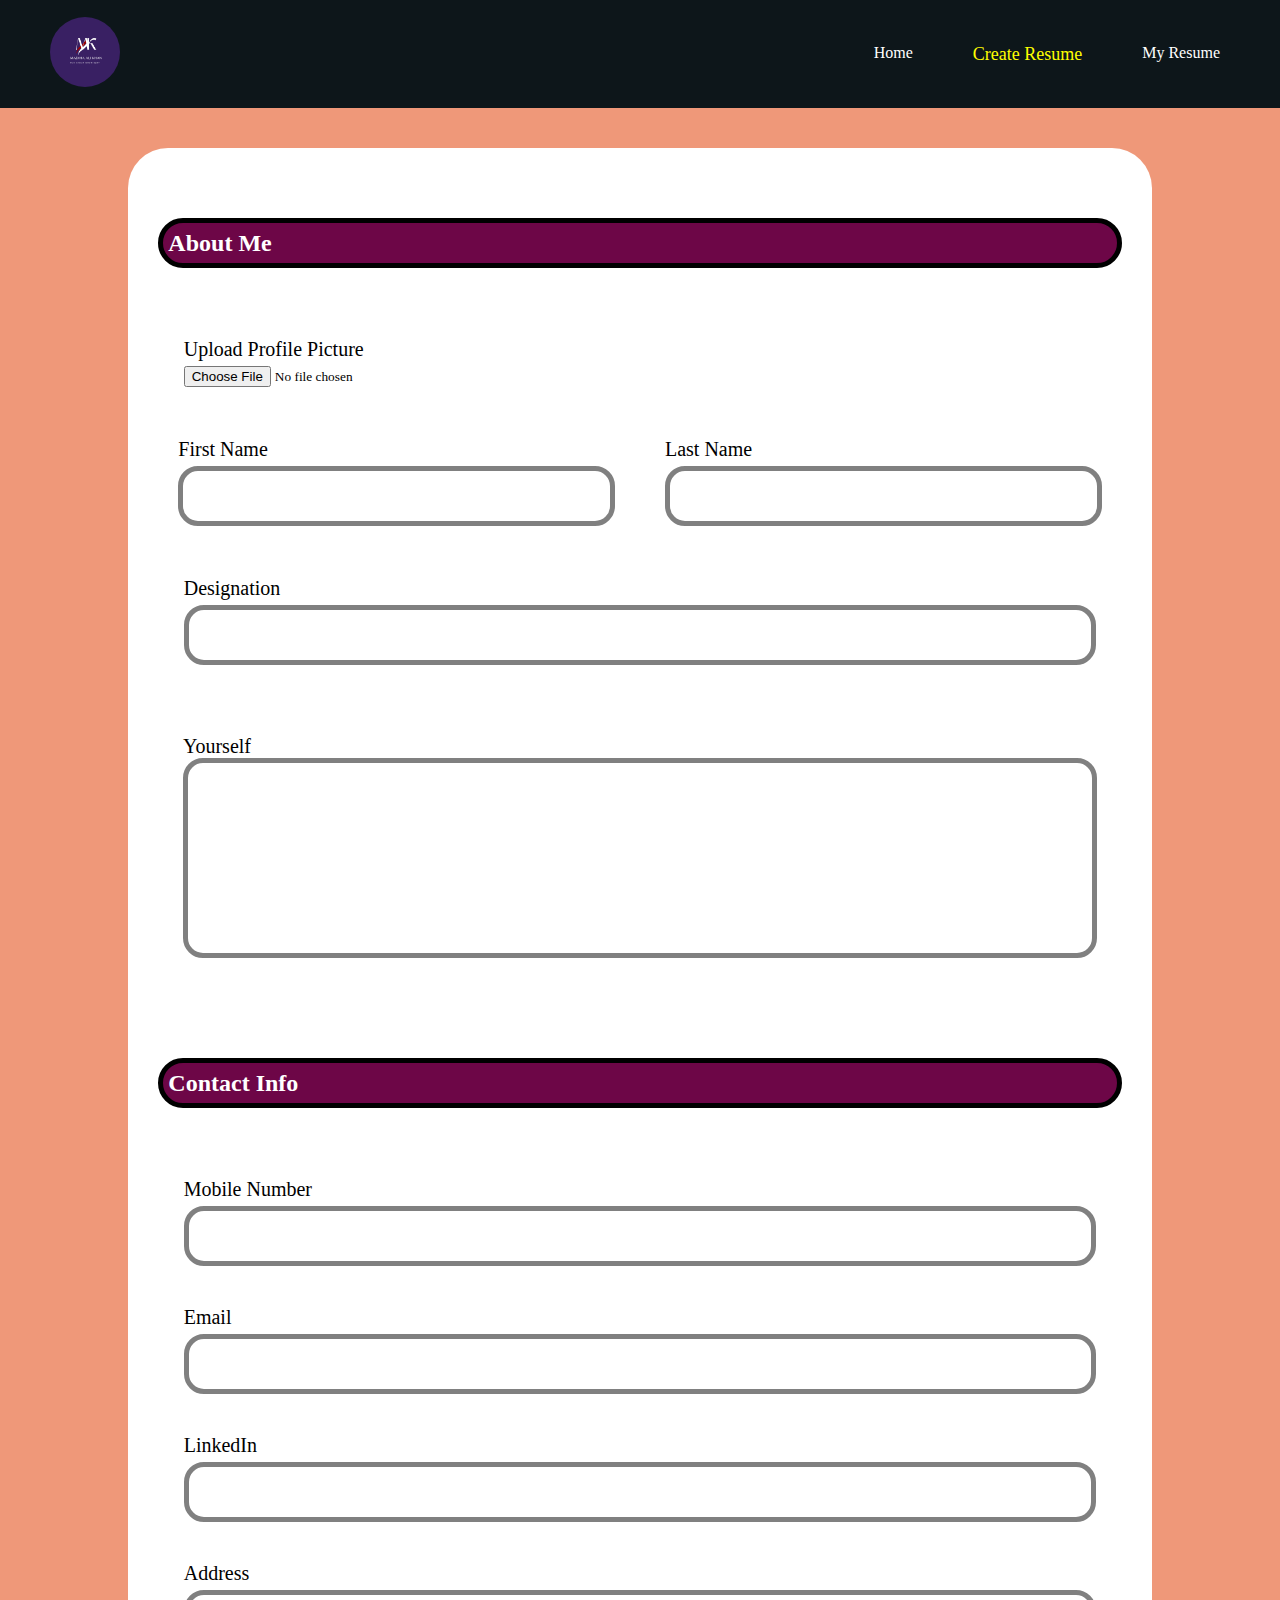
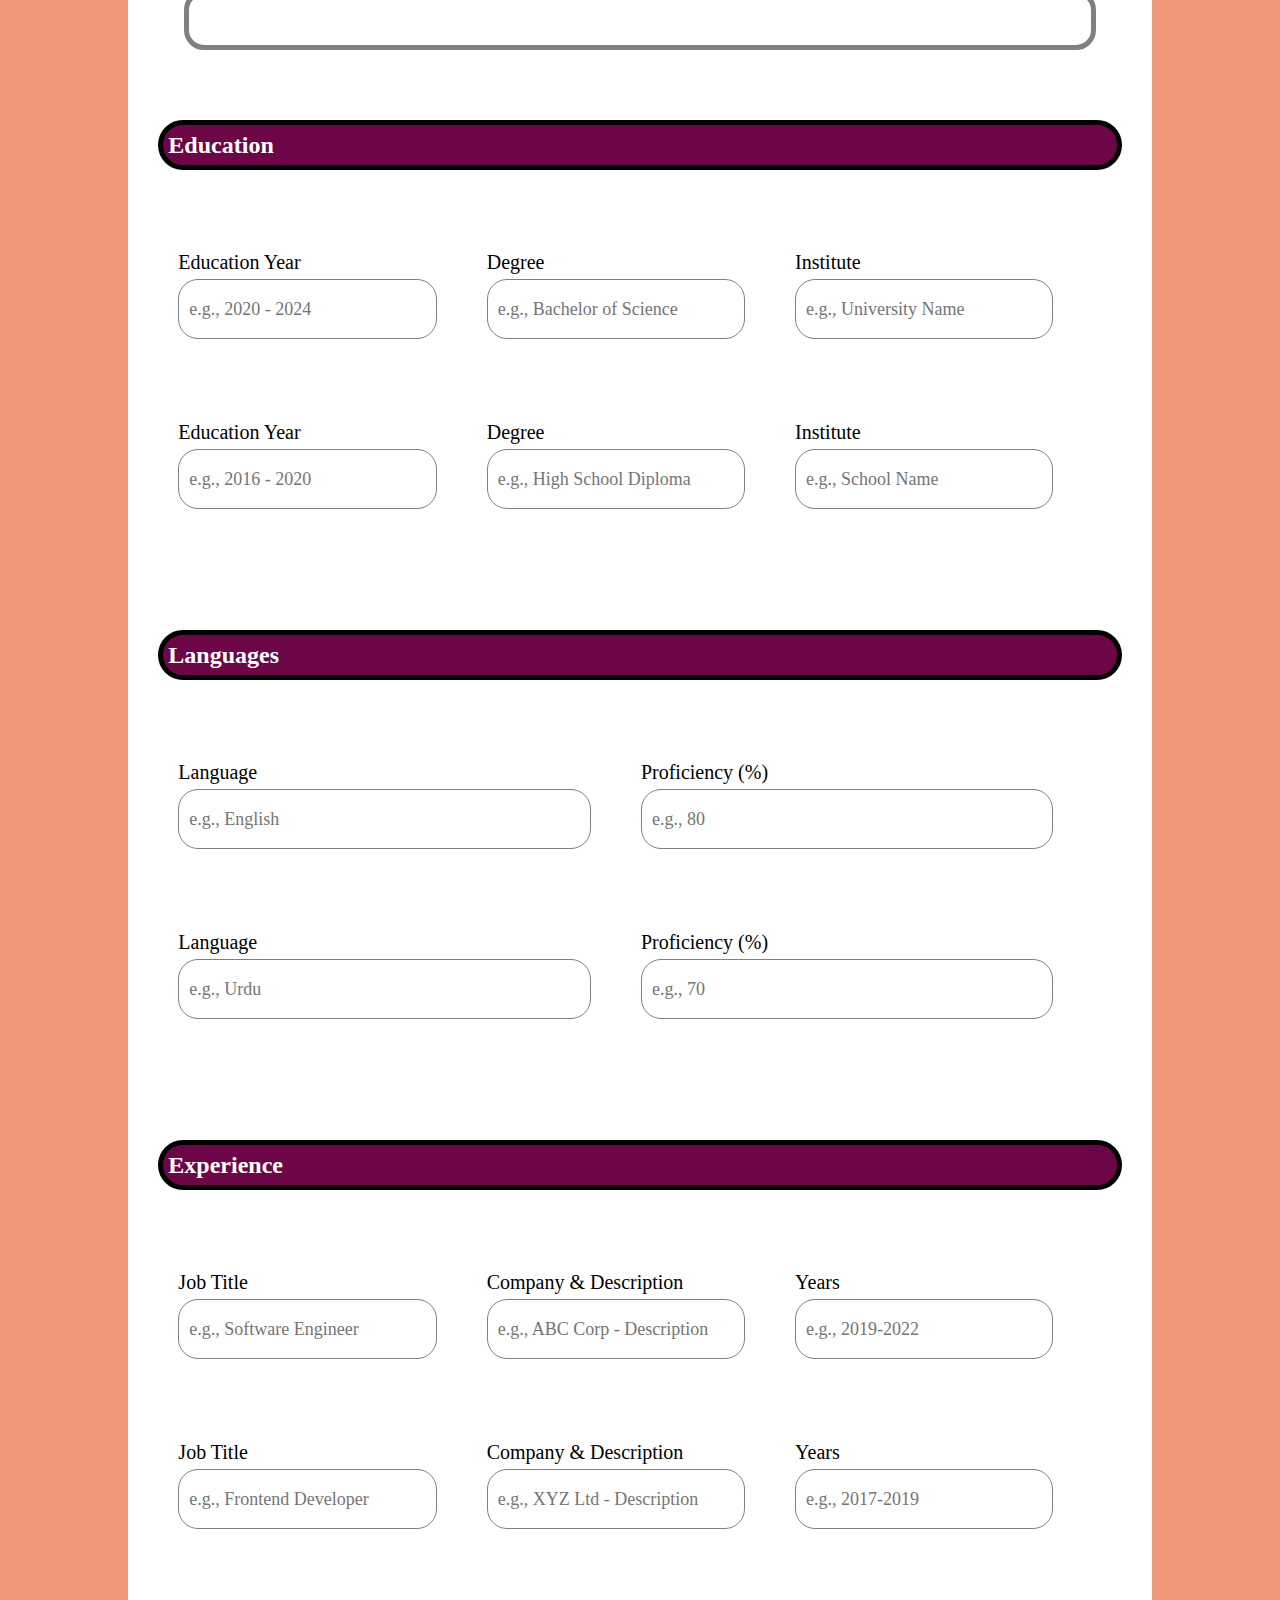
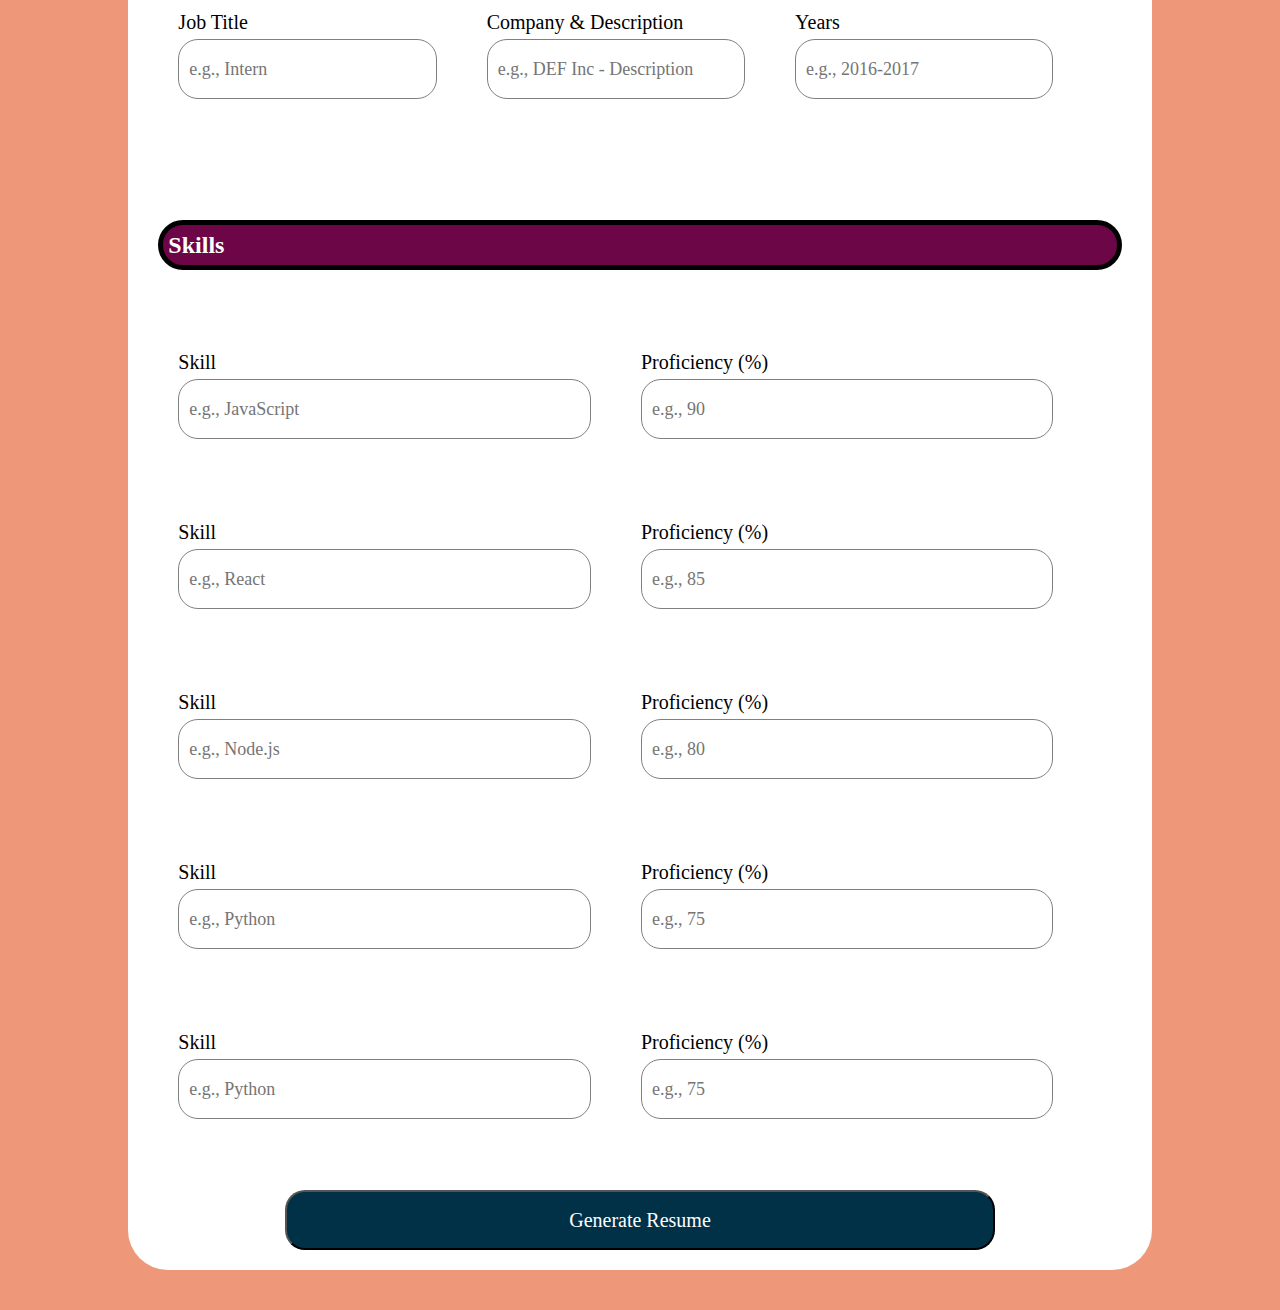
<file: create-resume.html>
<!DOCTYPE html>
<html lang="en">

<head>
    <meta charset="UTF-8">
    <meta name="viewport" content="width=device-width, initial-scale=1.0">
    <title>Create Resume Builder</title>
    <link rel="stylesheet" href="style.css">
    <link rel="stylesheet" href="create.css">
</head>

<body>

    <nav>
        <div class="logo">
            <img src="./image/mak logo.png" alt="">
        </div>
    
        <div class="navigation hide">
            <a href="index.html">Home</a>
            <a href="create-resume.html">Create Resume</a>
            <a href="my-resume.html">My Resume</a>
        </div>
    
       
    </nav>

    <div class="mainDiv">
        <form>
            <div class="headline">
                <h2>About Me</h2>
            </div>

            <!-- Image File Input -->
            <div class="input-label">
                <label for="profileImage">Upload Profile Picture</label>
                <input type="file" id="profileImage" accept="image/*">
            </div>

            <div class="input-group">
                <div class="input-label">
                    <label for="firstName">First Name</label>
                    <input type="text" id="firstName" required>
                </div>
                <div class="input-label">
                    <label for="lastName">Last Name</label>
                    <input type="text" id="lastName" required>
                </div>
            </div>
            <div class="input-label">
                <label for="designation">Designation</label>
                <input class="input" id="designation" type="text" required>
            </div>
            <div class="textarea-label">
                <label for="yourself">Yourself</label>
                <textarea id="yourself" required></textarea>
            </div>

            <div class="headline">
                <h2>Contact Info</h2>
            </div>

            <div class="input-label">
                <label for="phoneNumber">Mobile Number</label>
                <input class="input" id="phoneNumber" type="text" required>
            </div>
            <div class="input-label">
                <label for="email">Email</label>
                <input class="input" id="email" type="email" required>
            </div>
            <div class="input-label">
                <label for="linkedin">LinkedIn</label>
                <input class="input" id="linkedin" type="text" required>
            </div>
            <div class="input-label">
                <label for="address">Address</label>
                <input class="input" id="address" type="text" required>
            </div>

            <div class="headline">
                <h2>Education</h2>
            </div>
            <div class="education-section">
                <div class="input-group">
                    <div class="input-label">
                        <label for="edu-year-1">Education Year</label>
                        <input type="text" id="edu-year-1" placeholder="e.g., 2020 - 2024" required>
                    </div>
                    <div class="input-label">
                        <label for="edu-degree-1">Degree</label>
                        <input type="text" id="edu-degree-1" placeholder="e.g., Bachelor of Science" required>
                    </div>
                    <div class="input-label">
                        <label for="edu-institute-1">Institute</label>
                        <input type="text" id="edu-institute-1" placeholder="e.g., University Name" required>
                    </div>
                </div>

                <div class="input-group">
                    <div class="input-label">
                        <label for="edu-year-2">Education Year</label>
                        <input type="text" id="edu-year-2" placeholder="e.g., 2016 - 2020" required>
                    </div>
                    <div class="input-label">
                        <label for="edu-degree-2">Degree</label>
                        <input type="text" id="edu-degree-2" placeholder="e.g., High School Diploma" required>
                    </div>
                    <div class="input-label">
                        <label for="edu-institute-2">Institute</label>
                        <input type="text" id="edu-institute-2" placeholder="e.g., School Name" required>
                    </div>
                </div>
            </div>

            <div class="headline">
                <h2>Languages</h2>
            </div>

            <div class="language-section">
                <div class="input-group">
                    <div class="input-label">
                        <label for="language-1">Language</label>
                        <input type="text" id="language-1" placeholder="e.g., English" required>
                    </div>
                    <div class="input-label">
                        <label for="proficiency-1">Proficiency (%)</label>
                        <input type="number" id="proficiency-1" placeholder="e.g., 80" min="0" max="100" required>
                    </div>
                </div>

                <div class="input-group">
                    <div class="input-label">
                        <label for="language-2">Language</label>
                        <input type="text" id="language-2" placeholder="e.g., Urdu" required>
                    </div>
                    <div class="input-label">
                        <label for="proficiency-2">Proficiency (%)</label>
                        <input type="number" id="proficiency-2" placeholder="e.g., 70" min="0" max="100" required>
                    </div>
                </div>
            </div>

            <div class="headline">
                <h2>Experience</h2>
            </div>

            <div class="experience-section">
                <div class="input-group">
                    <div class="input-label">
                        <label for="job-title-1">Job Title</label>
                        <input type="text" id="job-title-1" placeholder="e.g., Software Engineer" required>
                    </div>
                    <div class="input-label">
                        <label for="company-desc-1">Company & Description</label>
                        <input type="text" id="company-desc-1" placeholder="e.g., ABC Corp - Description" required>
                    </div>
                    <div class="input-label">
                        <label for="years-1">Years</label>
                        <input type="text" id="years-1" placeholder="e.g., 2019-2022" required>
                    </div>
                </div>

                <div class="input-group">
                    <div class="input-label">
                        <label for="job-title-2">Job Title</label>
                        <input type="text" id="job-title-2" placeholder="e.g., Frontend Developer" required>
                    </div>
                    <div class="input-label">
                        <label for="company-desc-2">Company & Description</label>
                        <input type="text" id="company-desc-2" placeholder="e.g., XYZ Ltd - Description" required>
                    </div>
                    <div class="input-label">
                        <label for="years-2">Years</label>
                        <input type="text" id="years-2" placeholder="e.g., 2017-2019" required>
                    </div>
                </div>

                <div class="input-group">
                    <div class="input-label">
                        <label for="job-title-3">Job Title</label>
                        <input type="text" id="job-title-3" placeholder="e.g., Intern" required>
                    </div>
                    <div class="input-label">
                        <label for="company-desc-3">Company & Description</label>
                        <input type="text" id="company-desc-3" placeholder="e.g., DEF Inc - Description" required>
                    </div>
                    <div class="input-label">
                        <label for="years-3">Years</label>
                        <input type="text" id="years-3" placeholder="e.g., 2016-2017" required>
                    </div>
                </div>
            </div>

            <!-- Skills Section -->
            <div class="headline">
                <h2>Skills</h2>
            </div>
            <div class="skills-section">
                <div class="input-group">
                    <div class="input-label">
                        <label for="skill-1">Skill</label>
                        <input type="text" id="skill-1" placeholder="e.g., JavaScript" required>
                    </div>
                    <div class="input-label">
                        <label for="skill-level-1">Proficiency (%)</label>
                        <input type="number" id="skill-level-1" placeholder="e.g., 90" min="0" max="100" required>
                    </div>
                </div>

                <div class="input-group">
                    <div class="input-label">
                        <label for="skill-2">Skill</label>
                        <input type="text" id="skill-2" placeholder="e.g., React" required>
                    </div>
                    <div class="input-label">
                        <label for="skill-level-2">Proficiency (%)</label>
                        <input type="number" id="skill-level-2" placeholder="e.g., 85" min="0" max="100" required>
                    </div>
                </div>

                <div class="input-group">
                    <div class="input-label">
                        <label for="skill-3">Skill</label>
                        <input type="text" id="skill-3" placeholder="e.g., Node.js" required>
                    </div>
                    <div class="input-label">
                        <label for="skill-level-3">Proficiency (%)</label>
                        <input type="number" id="skill-level-3" placeholder="e.g., 80" min="0" max="100" required>
                    </div>
                </div>

                <div class="input-group">
                    <div class="input-label">
                        <label for="skill-4">Skill</label>
                        <input type="text" id="skill-4" placeholder="e.g., Python" required>
                    </div>
                    <div class="input-label">
                        <label for="skill-level-4">Proficiency (%)</label>
                        <input type="number" id="skill-level-4" placeholder="e.g., 75" min="0" max="100" required>
                    </div>
                </div>

                <div class="input-group">
                    <div class="input-label">
                        <label for="skill-5">Skill</label>
                        <input type="text" id="skill-5" placeholder="e.g., Python" required>
                    </div>
                    <div class="input-label">
                        <label for="skill-level-5">Proficiency (%)</label>
                        <input type="number" id="skill-level-5" placeholder="e.g., 75" min="0" max="100" required>
                    </div>
                </div>
            </div>

                <button type="submit">Generate Resume</button>
        </form>
    </div>

    <script src="index.js"></script>
</body>

</html>
</file>
<file: style.css>
@import url('https://fonts.googleapis.com/css2?family=Poppins:ital,wght@0,100;0,200;0,300;0,400;0,500;0,600;0,700;0,800;0,900;1,100;1,200;1,300;1,400;1,500;1,600;1,700;1,800;1,900&display=swap');


* {
    margin: 0;
    padding: 0;
    box-sizing: border-box;
    font-family: cursive;
}


nav {
    width: 100%;
    height: 12vh;
    background-color: #0d161a;
    position: sticky;
    top: 0;
    align-items: center;

    z-index: 99999999;
    display: flex;
    justify-content: space-between;
    padding: 0 50px;
}

nav .logo img {
    width: 70px;
    border-radius: 50%;
}

.navigation a {
    text-decoration: none;
    color: white;
    padding: 10px;
    font-size: 16px;
    transition: color 0.3s, font-size 0.3s;
}

.navigation a.active {
    color: yellow; /* Active link color */
    font-size: 18px; /* Increase size for active link */
}


nav .navigation {
    display: flex;
    gap: 40px;
}

body {
    background-color: rgb(239, 152, 121);
    display: flex;
    /* justify-content: center; */
    align-items: center;
    flex-direction: column;
    min-height: 100vh;
}


.container {
    position: relative;
    width: 100%;
    max-width: 1000px;
    min-height: 1000px;
    background-color: white;
    margin: 50px;
    display: grid;
    grid-template-columns: 1fr 2fr;
    box-shadow: 0 35px 55px rgba(60, 41, 41, 0.1);
}


.container .left_side {
    position: relative;
    background-color: #6d0647;
    padding: 40px;
}


.profileText {
    position: relative;
    display: flex;
    flex-direction: column;
    align-items: center;
    padding-bottom: 20px;
    border-bottom: 1px solid rgba(151, 77, 77, 0.2);
}

.profileText .imgBox {
    position: relative;
    width: 200px;
    height: 200px;
    border-radius: 50%;
    overflow: hidden;

}

.profileText .imgBox img {
    position: absolute;
    top: 0;
    left: 0;
    width: 100%;
    height: 100%;
    object-fit: cover;

}


.profileText h2 {
    color: white;
    font-size: 1.5em;
    margin-top: 20px;
    text-transform: uppercase;
    text-align: center;
    font-weight: 600;
    line-height: 1.4em;
}

.profileText h2 span {
    font-size: 0.8em;
    font-weight: 300;
}



.contact-info {
    padding-top: 40px;
}

.title {
    color: white;
    text-transform: uppercase;
    font-weight: 500;
    letter-spacing: 1px;
    margin-bottom: 20px;
}


.contact-info ul {
    position: relative;

}


.contact-info ul li {
    position: relative;
    list-style: none;
    margin: 10px 0;
    cursor: pointer;
}





.contact-info ul li .icon {
    display: inline-block;
    width: 30px;
    font-size: 17px;
    color: #fc6304
}


.contact-info ul li span {
    color: white;
    font-weight: 300;

}

.contact-info.education li {
    margin-bottom: 18px;
}


.contact-info.education h5 {
    color: #0971b7;
    font-weight: 500;
}




.contact-info.education h4:nth-child(2) {
    color: white;
    font-weight: 500;
}

.contact-info.education h4 {
    color: white;
    font-weight: 300;
}



.contact-info.language .percent {
    position: relative;
    width: 100%;
    height: 6px;
    background-color: rgb(21, 27, 22);
    display: block;
    margin-top: 5px;
}


.contact-info.language .percent div {
    position: absolute;
    top: 0;
    left: 0;
    height: 100%;
    background-color:#fc6304;
}


.container .right_side {
    position: relative;
    background-color: white;
    padding: 40px;
}



.about {
    margin-bottom: 50px;

}

.about:last-child {
    margin-bottom: 0;
}


.title2 {
    color:black;
    text-transform: capitalize;
    letter-spacing: 1px;
    margin-bottom: 10px;
    /* font-weight: bolder; */
}

p {
    color: #5c0303;
}


.about .box {
    display: flex;
    flex-direction: row;
    margin: 20px 0;
}

.about .box .year_company {
    min-width: 150px;
}

.about .box .year_company h5 {
    text-transform: uppercase;
    color:#60646b;
    font-weight: 600;
}

.about .box .text h4 {
    text-transform: uppercase;
    color:#fc6304;
    font-size: 16px;

}


.skills .box {
    position: relative;
    width: 100%;
    display: grid;
    align-items: center;
    grid-template-columns: 150px 1fr;
    justify-content: center;
}

.skills .box h4 {
    text-transform: uppercase;
    color: #60646b;
    font-weight: 500;
}

.skills .box .percent2 {
    position: relative;
    background-color: #062769;
    width: 100%;
    border-radius: 10px;
    height: 10px;
}


.skills .box .percent2 div {
    border-radius: 10px;
    position: absolute;
    top: 0;
    left: 0;
    height: 100%;
    background-color: #fc6304;
}


.btn-div {
    display: flex;
    gap: 20px;
}

.download-btn {
    display: block;
    margin: 20px auto;
    padding: 10px 20px;
    background-color: #106bac;
    color: white;
    border: none;
    border-radius: 5px;
    cursor: pointer;
    font-size: 16px;
    transition: background-color 0.3s ease;
}

.edit-btn {
    display: block;
    margin: 20px auto;
    padding: 10px 20px;
    background-color: #e9139b;
    color: white;
    border: none;
    border-radius: 5px;
    cursor: pointer;
    font-size: 16px;
    transition: background-color 0.3s ease;
    
}


.download-btn:hover {
    background-color: #af6d27;
}
</file>
<file: create.css>
/* General Styles */
.mainDiv {
    width: 100%;
    min-height: 100vh;
    display: flex;
    justify-content: center;
    align-items: center;
    padding: 40px 0;
}

.mainDiv form {
    width: 80%;
    min-height: 100vh;
    background-color: white;
    border-radius: 40px;
    display: flex;
    flex-direction: column;
    align-items: center;
    padding: 20px 5px;
}

.headline {
    width: 95%;
    min-height: 50px;
    margin: 50px;
    border-radius: 30px;
    display: flex;
    align-items: center;
    padding: 0 5px;
    background-color: #6d0647;
    border: 5px solid black;
    color: rgb(255, 255, 255);
}

.input-group {
    width: 95%;
    min-height: 150px;
    display: flex;
    gap: 10px;
    align-items: center;
}

.input-group input {
    width: 100%;
    min-height: 60px;
    outline: none;
    border-radius: 20px;
    border: 5px solid gray;
    padding: 0 10px;
    font-size: 18px;
}

.input-label {
    width: 90%;
    min-height: 100%;
    display: flex;
    margin: 20px;
    gap: 5px;
    flex-direction: column;
    align-items: start;
}

label {
    font-size: 20px;
}

.textarea-label {
    width: 100%;
    min-height: 100%;
    display: flex;
    margin: 50px;
    padding: 0 50px;
    flex-direction: column;
    align-items: start;
}

form textarea {
    width: 100%;
    min-height: 200px;
    resize: none;
    outline: none;
    border-radius: 20px;
    border: 5px solid gray;
    padding: 0 10px;
    font-size: 18px;
}

.input {
    width: 100%;
    min-height: 60px;
    resize: none;
    outline: none;
    border-radius: 20px;
    border: 5px solid gray;
    padding: 0 10px;
    font-size: 18px;
}

.education-section,
.language-section,
.experience-section,
.skills-section {
    width: 95%;
    display: flex;
    flex-direction: column;
    gap: 20px;
    margin-bottom: 40px;
}

.education-section .input-group,
.language-section .input-group,
.experience-section .input-group,
.skills-section .input-group {
    display: flex;
    gap: 10px;
    align-items: center;
    min-height: 150px;
}

.education-section .input-label,
.language-section .input-label,
.experience-section .input-label,
.skills-section .input-label {
    display: flex;
    flex-direction: column;
    gap: 5px;
}

.education-section input,
.language-section input,
.experience-section input,
.skills-section input {
    width: 100%;
    min-height: 60px;
    outline: none;
    border-radius: 20px;
    border: 1px solid gray;
    padding: 0 10px;
    font-size: 18px;
}

.education-section label,
.language-section label,
.experience-section label,
.skills-section label {
    font-size: 20px;
}

/* Button Styles */
button {
    width: 70%;
    min-height: 60px;
    border-radius: 20px;
    background-color: #003147;
    color: white;
    font-size: 20px;
    transition: all 0.3s linear;
    outline: none;
}

button:hover {
    background-color: white;
    color: #003147;
    border-color: #003147;
}

.headline:hover {
    transition: all 0.3s linear;
    background-color: white;
    color: #003147;
    border-color: #003147;
}

/* Responsive Styles */
@media (max-width: 768px) {
    .mainDiv form {
        width: 95%;
        gap: 50px;
        min-height: auto;
        /* background-color: aqua; */
        padding: 10px 10px;
    }

    .headline {
        margin: 20px;
        height: 40px;
    }

    .input-group {
        flex-direction: column;
        margin-top: 20px;

    }

    .input-group input {
        height: 50px;
        font-size: 16px;
    }

    .input-label {
        width: 100%;
        margin: 10px 0;

    }

    .input-label label {
        font-size: 18px;
    }

    form textarea {
        height: 150px;
        font-size: 16px;
    }

    .education-section .input-label,
    .language-section .input-label,
    .experience-section .input-label,
    .skills-section .input-label {
        width: 100%;
    }

    .education-section input,
    .language-section input,
    .experience-section input,
    .skills-section input {
        height: 50px;
        font-size: 16px;
    }

    button {
        width: 90%;
        height: 50px;
        font-size: 18px;
    }
}

@media (max-width: 480px) {
    .headline {
        width: 100%;
        margin: 10px;
        height: 30px;
    }

    .input-group {
        flex-direction: column;
        height: auto;
    }

    .input-group input {
        height: 60px;
        font-size: 14px;
    }

    .input-label {
        width: 100%;
        margin: 5px 0;
    }

    .input-label label {
        font-size: 16px;
    }

    form textarea {
        height: 100px;
        font-size: 14px;
    }

    .education-section input,
    .language-section input,
    .experience-section input,
    .skills-section input {
        height: 40px;
        font-size: 14px;
    }

    button {
        width: 100%;
        height: 40px;
        font-size: 16px;
    }
}


.button-container {
    width: 100%;
    display: flex;
    justify-content: center;
    align-items: center;
}

.save-btn {
    width: 50% !important;
}
</file>
